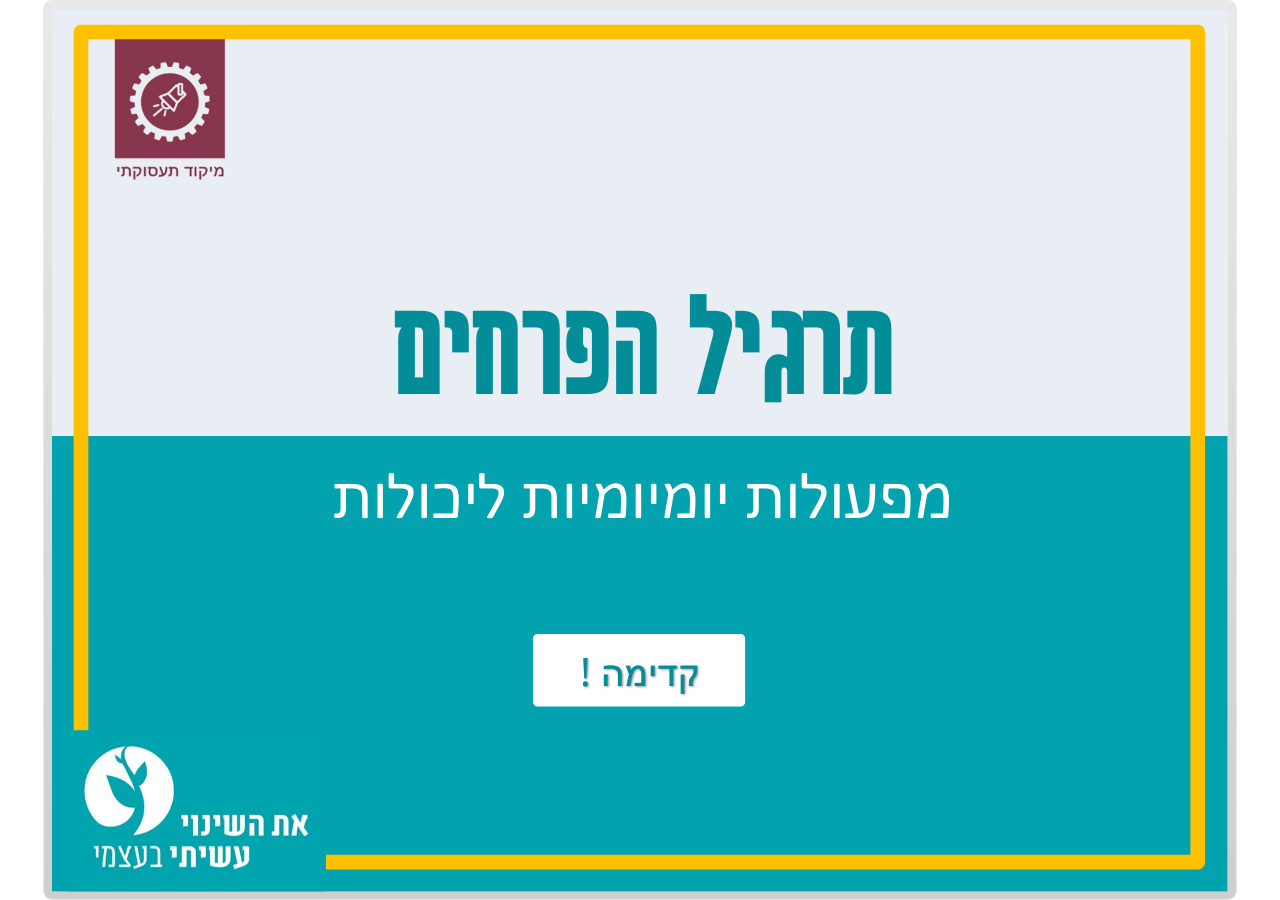
<file: story_html5.html>
<!DOCTYPE html>
<html lang="en-US">
<head>
  <meta charset="utf-8">
  <!-- Created using Storyline 3 - http://www.articulate.com  -->
  <!-- version: 3.10.22406.0 -->
  <title>flowers</title>
  <meta http-equiv="x-ua-compatible" content="IE=edge" />
  <meta name="viewport" content="width=device-width, initial-scale=1.0, user-scalable=no, shrink-to-fit=no, minimal-ui" />
  <meta name="apple-mobile-web-app-capable" content="yes" />
  <style>
    html, body { height: 100%; padding: 0; margin: 0 }
    #app { height: 100%; width: 100%; }
  </style>
  
  <script>window.THREE = { };</script>
</head>
<body style="background: #FFFFFF" class="cs-HTML theme-classic">
  <!-- 360 -->
  <script>!function(e){function n(e,i){return e.test(i)}function i(e){var i=e||navigator.userAgent,o=i.split("[FBAN");if(void 0!==o[1]&&(i=o[0]),this.apple={phone:n(t,i),ipod:n(d,i),tablet:!n(t,i)&&n(s,i),device:n(t,i)||n(d,i)||n(s,i)},this.amazon={phone:n(h,i),tablet:!n(h,i)&&n(a,i),device:n(h,i)||n(a,i)},this.android={phone:n(h,i)||n(b,i),tablet:!n(h,i)&&!n(b,i)&&(n(a,i)||n(r,i)),device:n(h,i)||n(a,i)||n(b,i)||n(r,i)},this.windows={phone:n(l,i),tablet:n(p,i),device:n(l,i)||n(p,i)},this.other={blackberry:n(f,i),blackberry10:n(u,i),opera:n(c,i),firefox:n(A,i),chrome:n(w,i),device:n(f,i)||n(u,i)||n(c,i)||n(A,i)||n(w,i)},this.seven_inch=n(v,i),this.any=this.apple.device||this.android.device||this.windows.device||this.other.device||this.seven_inch,this.phone=this.apple.phone||this.android.phone||this.windows.phone,this.tablet=this.apple.tablet||this.android.tablet||this.windows.tablet,"undefined"==typeof window)return this}function o(){var e=new i;return e.Class=i,e}var t=/iPhone/i,d=/iPod/i,s=/iPad/i,b=/(?=.*\bAndroid\b)(?=.*\bMobile\b)/i,r=/Android/i,h=/(?=.*\bAndroid\b)(?=.*\bSD4930UR\b)/i,a=/(?=.*\bAndroid\b)(?=.*\b(?:KFOT|KFTT|KFJWI|KFJWA|KFSOWI|KFTHWI|KFTHWA|KFAPWI|KFAPWA|KFARWI|KFASWI|KFSAWI|KFSAWA)\b)/i,l=/IEMobile/i,p=/(?=.*\bWindows\b)(?=.*\bARM\b)/i,f=/BlackBerry/i,u=/BB10/i,c=/Opera Mini/i,w=/(CriOS|Chrome)(?=.*\bMobile\b)/i,A=/(?=.*\bFirefox\b)(?=.*\bMobile\b)/i,v=new RegExp("(?:Nexus 7|BNTV250|Kindle Fire|Silk|GT-P1000)","i");"undefined"!=typeof module&&module.exports&&"undefined"==typeof window?module.exports=i:"undefined"!=typeof module&&module.exports&&"undefined"!=typeof window?module.exports=o():"function"==typeof define&&define.amd?define("isMobile",[],e.isMobile=o()):e.isMobile=o()}(this);
    window.isMobile.apple.tablet = window.isMobile.apple.tablet ||
      (navigator.platform === 'MacIntel' && navigator.maxTouchPoints > 1);
    window.isMobile.apple.device = window.isMobile.apple.device || window.isMobile.apple.tablet;
    window.isMobile.tablet = window.isMobile.tablet || window.isMobile.apple.tablet;
    window.isMobile.any = window.isMobile.any || window.isMobile.apple.tablet;
  </script>

  <div id="focus-sink" aria-hidden="true" tabIndex=-1"></div>

  <div id="preso"></div>
  <script>
    window.DS = {};
    window.globals = {
      DATA_PATH_BASE: '',
      HAS_FRAME: true,
      HAS_SLIDE: true,

      lmsPresent: false,
      tinCanPresent: false,
      cmi5Present: false,
      aoSupport: false,
      scale: 'show all',
      captureRc: false,
      browserSize: 'optimal',
      bgColor: '#FFFFFF',
      features: '',
      themeName: 'classic',
      preloaderColor: '#FFFFFF',
      suppressAnalytics: false,
      productChannel: 'perpetual',
      publishSource: 'storyline',
      aid: '',
      cid: '646fa10d-18e9-4024-a28e-afd4b4122766',
      playerVersion: '3.10.22406.0',
      maxIosVideoElements: 5,

      
      parseParams: function(qs) {
        if (window.globals.parsedParams != null) {
          return window.globals.parsedParams;
        }
        qs = (qs || window.location.search.substr(1)).split('+').join(' ');
        var params = {},
            tokens,
            re = /[?&]?([^=]+)=([^&]*)/g;

        while (tokens = re.exec(qs)) {
          params[decodeURIComponent(tokens[1]).trim()] =
            decodeURIComponent(tokens[2]).trim();
        }
        window.globals.parsedParams = params;
        return params;
      }

    };

    (function() {

      var classTypes = [ 'desktop', 'mobile', 'phone', 'tablet' ];

      var addDeviceClasses = function(prefix, testObj) {
        var curr, i;
        for (i = 0; i < classTypes.length; i++) {
          curr = classTypes[i];
          if (testObj[curr]) {
            document.body.classList.add(prefix + curr);
          }
        }
      };

      var params = window.globals.parseParams(),
          isDevicePreview = params.devicepreview === '1',
          isPhoneOverride = params.deviceType === 'phone' || (isDevicePreview && params.phone == '1'),
          isTabletOverride = (params.deviceType === 'tablet' || isDevicePreview) && !isPhoneOverride,
          isMobileOverride = isPhoneOverride || isTabletOverride;

      var deviceView = {
        desktop: !window.isMobile.any && !isMobileOverride,
        mobile: window.isMobile.any || isMobileOverride,
        phone: isPhoneOverride || (window.isMobile.phone && !isTabletOverride),
        tablet: isTabletOverride || window.isMobile.tablet
      };

      window.globals.deviceView = deviceView;
      window.isMobile.desktop = !window.isMobile.any;
      window.isMobile.mobile = window.isMobile.any;

      addDeviceClasses('view-', deviceView);

    })();
  </script>
  
  <script src='story_content/user.js' type=text/javascript></script>
  <div class="slide-loader"></div>

  <script type="text/javascript">
    if (window.globals.deviceView.isMobile) { var doc = document, loader = doc.body.querySelector('.slide-loader'); [ 1, 2, 3 ].forEach(function(n) { var d = doc.createElement('div'); d.style.backgroundColor = window.globals.preloaderColor; d.classList.add('mobile-loader-dot'); d.classList.add('dot' + n); loader.appendChild(d); }); }
  </script>

  <div class="mobile-load-title-overlay" style="display: none">
    <div class="mobile-load-title">flowers</div>
  </div>

  <div class="mobile-chrome-warning"></div>

  <script>
    
    if (window.autoSpider && window.vInterfaceObject) {
      document.querySelector('.mobile-load-title-overlay').style.display = 'none';
    }
  </script>

  

  <link rel="stylesheet" href="html5/data/css/output.min.css" data-noprefix />
</body>
<script src="html5/lib/scripts/ds-bootstrap.min.js"></script>
</html>
</file>
<file: html5/data/css/output.min.css>
@font-face {
  font-family: 'Open SansBold CharsBold4DA46875';
  src: url('[data-uri]');
  font-style: normal;
  font-weight: normal;
}
@font-face {
  font-family: 'Open Sans Charset1_ 680FD42FE9D';
  src: url('[data-uri]');
  font-style: normal;
  font-weight: normal;
}
@font-face {
  font-family: 'Horev CLM Charset1_ 6hf749649BF';
  src: url('[data-uri]');
  font-style: normal;
  font-weight: normal;
}
@font-face {
  font-family: 'Arial Charset1_ 6As1p6E322C57F9';
  src: url('[data-uri]');
  font-style: normal;
  font-weight: normal;
}
@font-face {
  font-family: 'Calibri Charset1_ 6C3DxE7B31EBF';
  src: url('[data-uri]');
  font-style: normal;
  font-weight: normal;
}
@font-face {
  font-family: 'CarmelaBold CharsetBold5A1AAB22';
  src: url('[data-uri]');
  font-style: normal;
  font-weight: normal;
}
@font-face {
  font-family: 'ArialBold Charset1_Bold439855DD';
  src: url('[data-uri]');
  font-style: normal;
  font-weight: normal;
}
@font-face {
  font-family: 'Carmela Charset1_ 62flr4A027831';
  src: url('[data-uri]');
  font-style: normal;
  font-weight: normal;
}
@font-face {
  font-family: 'Carmela Charset0_v2mMNX64BF144D';
  src: url('[data-uri]');
  font-style: normal;
  font-weight: normal;
}
@font-face {
  font-family: 'Open Sans Charset0_v9TY33EDE6F2';
  src: url('[data-uri]');
  font-style: normal;
  font-weight: normal;
}
.cs-npnxnanbnsnfns00000000001 .cs-infopanel  {
  box-shadow: 0 1px 0 rgba(184, 184, 184, 1);
  background: rgba(255, 255, 255, 1);
}
.cs-npnxnanbnsnfns00000000001 .cs-infopanel .cs-link {
  color: rgba(124, 34, 128, 1);
}
.cs-npnxnanbnsnfns00000000001 .cs-infopanel .cs-link:hover {
  color: rgba(0, 0, 238, 1);
}
.cs-npnxnanbnsnfns00000000001 .cs-infopanel .cs-name {
  color: rgba(68, 68, 68, 1);
}
.cs-npnxnanbnsnfns00000000001 .cs-infopanel .cs-title {
  color: rgba(153, 153, 153, 1);
}
.cs-npnxnanbnsnfns00000000001 .cs-infopanelpopup  {
  box-shadow: 0 1px 0 rgba(184, 184, 184, 1);
  background: linear-gradient(180deg, rgba(233, 233, 233, 1) 0%, rgba(207, 207, 207, 1) 100%);
}
.cs-npnxnanbnsnfns00000000001 .cs-infopanelpopup .cs-link {
  color: rgba(124, 34, 128, 1);
}
.cs-npnxnanbnsnfns00000000001 .cs-infopanelpopup .cs-link:hover {
  color: rgba(0, 0, 238, 1);
}
.cs-npnxnanbnsnfns00000000001 .cs-infopanelpopup .cs-name {
  color: rgba(68, 68, 68, 1);
}
.cs-npnxnanbnsnfns00000000001 .cs-infopanelpopup .cs-bio {
  color: rgba(153, 153, 153, 1);
}
.cs-npnxnanbnsnfns00000000001 .cs-timer  {
  color: rgba(85, 85, 85, 1);
}
.cs-npnxnanbnsnfns00000000001 .cs-duration stop:first-child {
  stop-color: rgba(0, 215, 255, 1);
}
.cs-npnxnanbnsnfns00000000001 .cs-duration stop:last-child {
  stop-color: rgba(0, 171, 255, 1);
}
.cs-npnxnanbnsnfns00000000001 .cs-elapsed stop:first-child {
  stop-color: rgba(254, 227, 71, 1);
}
.cs-npnxnanbnsnfns00000000001 .cs-elapsed stop:last-child {
  stop-color: rgba(252, 204, 42, 1);
}
.cs-npnxnanbnsnfns00000000001 .cs-timer .cs-pie .cs-innerstroke {
  stroke: rgba(199, 199, 199, 1);
}
.cs-npnxnanbnsnfns00000000001 .cs-timer .cs-pie .cs-innerborder {
  stroke: rgba(255, 255, 255, 1);
}
.cs-npnxnanbnsnfns00000000001 .cs-window  {
  box-shadow: 0 8px 5px rgba(0, 0, 0, 0.2);
  border-color: rgba(234, 234, 234, 1);
  background: rgba(243, 243, 243, 1);
  color: rgba(85, 85, 85, 1);
}
.cs-npnxnanbnsnfns00000000001 .cs-window .cs-diva {
  border-color: rgba(247, 247, 247, 1);
}
.cs-npnxnanbnsnfns00000000001 .cs-window .cs-divb {
  border-color: rgba(211, 211, 211, 1);
}
.cs-npnxnanbnsnfns00000000001 .cs-editor .cs-editor-slide {
  color: rgba(85, 85, 85, 1);
}
.cs-npnxnanbnsnfns00000000001 .cs-editor .cs-editor-html {
  color: rgba(68, 68, 68, 1);
}
.cs-npnxnanbnsnfns00000000001 .cs-editor .cs-editor-button {
  text-shadow: 0 1px 0 rgba(240, 240, 240, 1);
  color: rgba(53, 53, 53, 1);
  border-color: rgba(177, 177, 177, 1);
  background: linear-gradient(180deg, rgba(245, 245, 245, 1) 0%, rgba(199, 199, 199, 1) 100%);
}
.cs-npnxnanbnsnfns00000000001 .cs-editor .cs-editor-button:hover {
  background: linear-gradient(180deg, rgba(242, 242, 242, 1) 0%, rgba(175, 175, 175, 1) 100%);
}
.cs-npnxnanbnsnfns00000000001 .cs-editor .cs-editor-button:active {
  background: linear-gradient(180deg, rgba(199, 199, 199, 1) 0%, rgba(244, 244, 244, 1) 100%);
}
.cs-npnxnanbnsnfns00000000001 .cs-listitem  {
  color: rgba(53, 53, 53, 1);
  border-color: rgba(223, 223, 223, 1);
}
.cs-npnxnanbnsnfns00000000001 .cs-listitem.cs-viewed {
  color: rgba(144, 144, 144, 1);
}
.cs-npnxnanbnsnfns00000000001 .cs-listitem.cs-selected {
  color: rgba(53, 53, 53, 1);
  background: rgba(192, 226, 241, 1);
}
.cs-npnxnanbnsnfns00000000001 .cs-listitem.cs-selected:hover {
  background: rgba(192, 226, 241, 1);
}
.cs-npnxnanbnsnfns00000000001 .cs-listitem.cs-selected.hover {
  background: rgba(192, 226, 241, 1);
}
.cs-npnxnanbnsnfns00000000001 .cs-listitem.cs-selected:focus {
  background: rgba(192, 226, 241, 1);
}
.cs-npnxnanbnsnfns00000000001 .cs-listitem .cs-icon-carrot {
  fill: rgba(53, 53, 53, 1);
}
.cs-npnxnanbnsnfns00000000001 .cs-listitem .cs-icon-carrot .cs-shadow {
  fill: rgba(255, 255, 255, 1);
}
.cs-npnxnanbnsnfns00000000001 .cs-listitem:hover {
  background: rgba(230, 230, 230, 1);
}
.cs-npnxnanbnsnfns00000000001 .cs-listitem.hover {
  background: rgba(230, 230, 230, 1);
}
.cs-npnxnanbnsnfns00000000001 .cs-listitem:focus {
  background: rgba(230, 230, 230, 1);
}
.cs-npnxnanbnsnfns00000000001 .cs-glossary  {
  color: rgba(53, 53, 53, 1);
}
.cs-npnxnanbnsnfns00000000001 .cs-glossary .cs-scrolling-panel {
  background: rgba(231, 231, 231, 1);
}
.cs-npnxnanbnsnfns00000000001 .cs-glossary .cs-term.cs-selected .cs-choice-list-trigger {
  color: rgba(53, 53, 53, 1);
  background: rgba(192, 226, 241, 1);
}
.cs-npnxnanbnsnfns00000000001 .cs-glossary .cs-term.cs-selected .cs-choice-list-trigger:focus {
  color: rgba(53, 53, 53, 1);
  background: rgba(192, 226, 241, 1);
}
.cs-npnxnanbnsnfns00000000001 .cs-glossary .cs-term:hover .cs-choice-list-trigger {
  background: rgba(230, 230, 230, 1);
}
.cs-npnxnanbnsnfns00000000001 .cs-glossary .cs-term.hover .cs-choice-list-trigger {
  background: rgba(230, 230, 230, 1);
}
.cs-npnxnanbnsnfns00000000001 .cs-glossary .cs-term .cs-choice-list-trigger:focus {
  background: rgba(230, 230, 230, 1);
}
.cs-npnxnanbnsnfns00000000001 .cs-glossary .cs-diva {
  border-color: rgba(226, 226, 226, 1);
}
.cs-npnxnanbnsnfns00000000001 .cs-glossary .cs-divb {
  border-color: rgba(226, 226, 226, 1);
}
.cs-npnxnanbnsnfns00000000001 .cs-glossary .cs-divc {
  border-color: rgba(250, 250, 250, 1);
}
.cs-npnxnanbnsnfns00000000001 .cs-glossary .cs-heading {
  color: rgba(68, 68, 68, 1);
}
.cs-npnxnanbnsnfns00000000001 .cs-resource .cs-separator {
  border-color: rgba(224, 224, 224, 1);
}
.cs-npnxnanbnsnfns00000000001 .cs-outline  {
  color: rgba(68, 68, 68, 1);
}
.cs-npnxnanbnsnfns00000000001 .cs-outline .cs-diva {
  border-color: rgba(198, 198, 198, 1);
}
.cs-npnxnanbnsnfns00000000001 .cs-outline .cs-divb {
  border-color: rgba(249, 249, 249, 1);
}
.cs-npnxnanbnsnfns00000000001 .cs-outline .cs-divc {
  border-color: rgba(225, 225, 225, 1);
}
.cs-npnxnanbnsnfns00000000001 .cs-outline .cs-search-filter:hover {
  color: rgba(0, 0, 238, 1);
}
.cs-npnxnanbnsnfns00000000001 .cs-outline .cs-search-filter.hover {
  color: rgba(0, 0, 238, 1);
}
.cs-npnxnanbnsnfns00000000001 .cs-transcript  {
  color: rgba(68, 68, 68, 1);
}
.cs-npnxnanbnsnfns00000000001 .cs-transcript .cs-div {
  border-color: rgba(225, 225, 225, 1);
}
.cs-npnxnanbnsnfns00000000001 .cs-tabs:not(.topmenu-item) {
  color: rgba(85, 85, 85, 1);
}
.cs-npnxnanbnsnfns00000000001 .cs-tabs .cs-inner-button:not(.topmenu-item) {
  text-shadow: 0 1px 0 rgba(240, 240, 240, 1);
}
.cs-npnxnanbnsnfns00000000001 .cs-tabs:hover:not(.topmenu-item) {
  color: rgba(51, 51, 51, 1);
}
.cs-npnxnanbnsnfns00000000001 .cs-tabs.cs-selected {
  background: rgba(243, 243, 243, 1);
  color: rgba(51, 51, 51, 1);
}
.cs-npnxnanbnsnfns00000000001 .cs-seekcontrol  {
  background: linear-gradient(180deg, rgba(245, 245, 245, 1) 0%, rgba(199, 199, 199, 1) 100%);
  border-color: rgba(177, 177, 177, 1);
}
.cs-npnxnanbnsnfns00000000001 .cs-seekcontrol .cs-button:hover .cs-icon {
  fill: rgba(85, 85, 85, 1);
}
.cs-npnxnanbnsnfns00000000001 .cs-seekcontrol .cs-button.hover .cs-icon {
  fill: rgba(85, 85, 85, 1);
}
.cs-npnxnanbnsnfns00000000001 .cs-seekcontrol .cs-button .cs-icon-shadow {
  fill: rgba(240, 240, 240, 1);
}
.cs-npnxnanbnsnfns00000000001 .cs-seekcontrol .cs-button .cs-icon {
  fill: rgba(45, 45, 45, 1);
}
.cs-npnxnanbnsnfns00000000001 .cs-seekcontrol .cs-seek .cs-fill {
  background: rgba(255, 255, 255, 1);
}
.cs-npnxnanbnsnfns00000000001 .cs-seekcontrol .cs-seek {
  background: rgba(231, 231, 231, 1);
  border-color: rgba(184, 184, 184, 1);
}
.cs-npnxnanbnsnfns00000000001 .cs-searchinput .cs-input {
  color: rgba(138, 138, 138, 1);
  border-color: rgba(173, 173, 173, 1);
  background: rgba(223, 223, 223, 1);
}
.cs-npnxnanbnsnfns00000000001 .cs-searchinput .cs-input:focus {
  color: rgba(51, 51, 51, 1);
  background: rgba(250, 250, 250, 1);
}
.cs-npnxnanbnsnfns00000000001 .cs-searchinput .cs-input:hover {
  box-shadow: inset 0 0 1px 0 rgba(107, 248, 255, 1);
}
.cs-npnxnanbnsnfns00000000001 .cs-searchinput .cs-input.hover {
  box-shadow: inset 0 0 1px 0 rgba(107, 248, 255, 1);
}
.cs-npnxnanbnsnfns00000000001 .cs-searchinput .cs-button .cs-icon {
  fill: rgba(138, 138, 138, 1);
}
.cs-npnxnanbnsnfns00000000001 .cs-searchinput .cs-button:hover {
  fill: linear-gradient(180deg, rgba(245, 245, 245, 1) 0%, rgba(199, 199, 199, 1) 100%);
}
.cs-npnxnanbnsnfns00000000001 .cs-searchinput .cs-button.hover {
  fill: linear-gradient(180deg, rgba(245, 245, 245, 1) 0%, rgba(199, 199, 199, 1) 100%);
}
.cs-npnxnanbnsnfns00000000001 .cs-menu  {
  box-shadow: 0 1px 0 rgba(184, 184, 184, 1);
  background: rgba(243, 243, 243, 1);
}
.cs-npnxnanbnsnfns00000000001 .cs-topmenu-item.active .cs-tab {
  background: rgba(243, 243, 243, 1);
}
.cs-npnxnanbnsnfns00000000001 .cs-logo  {
  box-shadow: 0 1px 0 rgba(184, 184, 184, 1);
  background: rgba(255, 255, 255, 1);
}
.cs-npnxnanbnsnfns00000000001 .cs-checkbox  {
  color: rgba(68, 68, 68, 1);
}
.cs-npnxnanbnsnfns00000000001 .cs-checkbox:hover {
  border-color: rgba(107, 248, 255, 1);
}
.cs-npnxnanbnsnfns00000000001 .cs-checkbox.hover {
  border-color: rgba(107, 248, 255, 1);
}
.cs-npnxnanbnsnfns00000000001 .cs-checkbox .cs-box {
  color: rgba(255, 255, 255, 1);
  border-color: rgba(184, 184, 184, 1);
}
.cs-npnxnanbnsnfns00000000001 .cs-checkbox .cs-box:checked::after {
  color: rgba(51, 204, 0, 1);
}
.cs-npnxnanbnsnfns00000000001 .cs-button  {
  text-shadow: 0 1px 0 rgba(240, 240, 240, 1);
  color: rgba(53, 53, 53, 1);
  border-color: rgba(177, 177, 177, 1);
  background: linear-gradient(180deg, rgba(245, 245, 245, 1) 0%, rgba(199, 199, 199, 1) 100%);
  box-shadow: 0 1px 0 rgba(207, 207, 207, 1);
}
.cs-npnxnanbnsnfns00000000001 .cs-button .cs-icon {
  fill: rgba(53, 53, 53, 1);
}
.cs-npnxnanbnsnfns00000000001 .cs-button .cs-icon-shadow {
  fill: rgba(240, 240, 240, 1);
}
.cs-npnxnanbnsnfns00000000001 .cs-button:hover {
  background: linear-gradient(180deg, rgba(242, 242, 242, 1) 0%, rgba(175, 175, 175, 1) 100%);
}
.cs-npnxnanbnsnfns00000000001 .cs-button.hover {
  background: linear-gradient(180deg, rgba(242, 242, 242, 1) 0%, rgba(175, 175, 175, 1) 100%);
}
.cs-npnxnanbnsnfns00000000001 .cs-button:active {
  background: linear-gradient(180deg, rgba(199, 199, 199, 1) 0%, rgba(244, 244, 244, 1) 100%);
}
.cs-npnxnanbnsnfns00000000001 .cs-button.cs-disabled:hover {
  background: linear-gradient(180deg, rgba(245, 245, 245, 1) 0%, rgba(199, 199, 199, 1) 100%);
}
.cs-npnxnanbnsnfns00000000001 .cs-button.cs-disabled.hover {
  background: linear-gradient(180deg, rgba(245, 245, 245, 1) 0%, rgba(199, 199, 199, 1) 100%);
}
.cs-npnxnanbnsnfns00000000001 .cs-button.cs-disabled:active {
  background: linear-gradient(180deg, rgba(245, 245, 245, 1) 0%, rgba(199, 199, 199, 1) 100%);
}
.cs-npnxnanbnsnfns00000000001 .cs-button.cs-volume:hover {
  background: linear-gradient(180deg, rgba(245, 245, 245, 1) 0%, rgba(199, 199, 199, 1) 100%);
}
.cs-npnxnanbnsnfns00000000001 .cs-button.cs-volume.hover {
  background: linear-gradient(180deg, rgba(245, 245, 245, 1) 0%, rgba(199, 199, 199, 1) 100%);
}
.cs-npnxnanbnsnfns00000000001 .cs-button.cs-volume:active {
  background: linear-gradient(180deg, rgba(245, 245, 245, 1) 0%, rgba(199, 199, 199, 1) 100%);
}
.cs-npnxnanbnsnfns00000000001.cs-base  {
  color: rgba(85, 85, 85, 1);
  border-color: rgba(233, 233, 233, 1);
  background: linear-gradient(180deg, rgba(233, 233, 233, 1) 0%, rgba(207, 207, 207, 1) 100%);
}
.cs-npnxnanbnsnfns00000000001.cs-base .cs-separator .cs-diva {
  background: rgba(211, 211, 211, 1);
}
.cs-npnxnanbnsnfns00000000001.cs-base .cs-separator .cs-divb {
  background: rgba(247, 247, 247, 1);
}
.cs-npnxnanbnsnfns00000000001.cs-base .cs-topmenu-item.active .cs-tab {
  border-color: rgba(211, 211, 211, 1);
}
.cs-npnxnanbnsnfns00000000001.cs-base .cs-topmenu-item.active .cs-panel {
  border-color: rgba(211, 211, 211, 1);
}
.cs-npnxnanbnsnfns00000000001.cs-base .cs-left {
  background: linear-gradient(180deg, rgba(219, 219, 219, 1) 0%, rgba(195, 195, 195, 1) 100%);
}
.cs-npnxnanbnsnfns00000000001.cs-base .cs-area-primary .cs-slide-container {
  background: linear-gradient(180deg, rgba(233, 233, 233, 1) 0%, rgba(207, 207, 207, 1) 100%);
}
.cs-npnxnanbnsnfns00000000001 .cs-volume::-moz-range-thumb {
  border-color: rgba(165, 165, 165, 1);
  box-shadow: inset 0 0 1px 0 rgba(212, 212, 212, 1);
  background: rgba(200, 200, 200, 1);
}
.cs-npnxnanbnsnfns00000000001 .cs-volume::-ms-thumb {
  border-color: rgba(165, 165, 165, 1);
  box-shadow: inset 0 0 1px 0 rgba(212, 212, 212, 1);
  background: rgba(200, 200, 200, 1);
}
.cs-npnxnanbnsnfns00000000001 .cs-volume::-webkit-slider-thumb {
  border-color: rgba(165, 165, 165, 1);
  box-shadow: inset 0 0 1px 0 rgba(212, 212, 212, 1);
  background: rgba(200, 200, 200, 1);
}
.cs-npnxnanbnsnfns00000000001 .cs-volume::-moz-range-track {
  border-color: rgba(242, 242, 242, 1);
  background: linear-gradient(180deg, rgba(188, 188, 188, 1) 0%, rgba(188, 188, 188, 1) 50.196%, rgba(195, 195, 195, 1) 100%);
}
.cs-npnxnanbnsnfns00000000001 .cs-volume::-ms-track {
  border-color: rgba(242, 242, 242, 1);
  background: linear-gradient(180deg, rgba(188, 188, 188, 1) 0%, rgba(188, 188, 188, 1) 50.196%, rgba(195, 195, 195, 1) 100%);
}
.cs-npnxnanbnsnfns00000000001 .cs-volume::-webkit-slider-runnable-track {
  border-color: rgba(242, 242, 242, 1);
  background: linear-gradient(180deg, rgba(188, 188, 188, 1) 0%, rgba(188, 188, 188, 1) 50.196%, rgba(195, 195, 195, 1) 100%);
}
body.show-focus .tab-focus-box {
  border-color: rgba(255, 255, 0, 1);
}
.skipnav {
  border-color: rgba(255, 255, 0, 1);
}
.fn-npnxnanbsnfns00000000001 {
  font-family: 'Open SansD6FFC9F9';
  -webkit-font-variant-ligatures: no-common-ligatures;
  font-variant-ligatures: no-common-ligatures;
}
.fn-pxabnsnfns00000000001 {
  font-family: 'Open SansD6FFC9F9';
  -webkit-font-variant-ligatures: no-common-ligatures;
  font-variant-ligatures: no-common-ligatures;
}
.fn-npxnabnsnfns00000000001 {
  font-family: 'Open SansD6FFC9F9';
  -webkit-font-variant-ligatures: no-common-ligatures;
  font-variant-ligatures: no-common-ligatures;
}
.fn-npnxnanbnsnfns00000000001 {
  font-family: 'Open SansD6FFC9F9';
  -webkit-font-variant-ligatures: no-common-ligatures;
  font-variant-ligatures: no-common-ligatures;
}
.fn-pxabnsnfns00000000000 {
  font-family: 'Open SansD6FFC9F9';
  -webkit-font-variant-ligatures: no-common-ligatures;
  font-variant-ligatures: no-common-ligatures;
}
@font-face {
  font-family: 'Open SansD6FFC9F9';
  src: url('[data-uri]');
  font-style: normal;
  font-weight: bold;
}
@font-face {
  font-family: 'Open SansD6FFC9F9';
  src: url('[data-uri]');
  font-style: normal;
  font-weight: normal;
}
.cs-InvalidPromptSlide .cs-5VQ6ZcomnRV-InvalidPromptSlide-btn0 {
  color: rgba(53, 53, 53, 1);
  border-color: rgba(177, 177, 177, 1);
  background: linear-gradient(180deg, rgba(245, 245, 245, 1) 0%, rgba(199, 199, 199, 1) 100%);
  text-shadow: 0 1px 0 rgba(240, 240, 240, 1);
}
.cs-InvalidPromptSlide .cs-5VQ6ZcomnRV-InvalidPromptSlide-btn0 .cs-html {
  color: rgba(68, 68, 68, 1);
}
.cs-InvalidPromptSlide .cs-5VQ6ZcomnRV-InvalidPromptSlide-btn0 .cs-slide {
  border-color: rgba(85, 85, 85, 1);
}
.cs-InvalidPromptSlide .cs-5VQ6ZcomnRV-InvalidPromptSlide-btn0:hover {
  background: linear-gradient(180deg, rgba(242, 242, 242, 1) 0%, rgba(175, 175, 175, 1) 100%);
}
.cs-InvalidPromptSlide .cs-5VQ6ZcomnRV-InvalidPromptSlide-btn0:active {
  background: linear-gradient(180deg, rgba(199, 199, 199, 1) 0%, rgba(244, 244, 244, 1) 100%);
}
.cs-PrintPromptSlide .cs-5VQ6ZcomnRV-PrintPromptSlide-btn0 {
  color: rgba(53, 53, 53, 1);
  border-color: rgba(177, 177, 177, 1);
  background: linear-gradient(180deg, rgba(245, 245, 245, 1) 0%, rgba(199, 199, 199, 1) 100%);
  text-shadow: 0 1px 0 rgba(240, 240, 240, 1);
}
.cs-PrintPromptSlide .cs-5VQ6ZcomnRV-PrintPromptSlide-btn0 .cs-html {
  color: rgba(68, 68, 68, 1);
}
.cs-PrintPromptSlide .cs-5VQ6ZcomnRV-PrintPromptSlide-btn0 .cs-slide {
  border-color: rgba(85, 85, 85, 1);
}
.cs-PrintPromptSlide .cs-5VQ6ZcomnRV-PrintPromptSlide-btn0:hover {
  background: linear-gradient(180deg, rgba(242, 242, 242, 1) 0%, rgba(175, 175, 175, 1) 100%);
}
.cs-PrintPromptSlide .cs-5VQ6ZcomnRV-PrintPromptSlide-btn0:active {
  background: linear-gradient(180deg, rgba(199, 199, 199, 1) 0%, rgba(244, 244, 244, 1) 100%);
}
.cs-ScrollPromptSlide .cs-5VQ6ZcomnRV-ScrollPromptSlide-btn0 {
  color: rgba(53, 53, 53, 1);
  border-color: rgba(177, 177, 177, 1);
  background: linear-gradient(180deg, rgba(245, 245, 245, 1) 0%, rgba(199, 199, 199, 1) 100%);
  text-shadow: 0 1px 0 rgba(240, 240, 240, 1);
}
.cs-ScrollPromptSlide .cs-5VQ6ZcomnRV-ScrollPromptSlide-btn0 .cs-html {
  color: rgba(68, 68, 68, 1);
}
.cs-ScrollPromptSlide .cs-5VQ6ZcomnRV-ScrollPromptSlide-btn0 .cs-slide {
  border-color: rgba(85, 85, 85, 1);
}
.cs-ScrollPromptSlide .cs-5VQ6ZcomnRV-ScrollPromptSlide-btn0:hover {
  background: linear-gradient(180deg, rgba(242, 242, 242, 1) 0%, rgba(175, 175, 175, 1) 100%);
}
.cs-ScrollPromptSlide .cs-5VQ6ZcomnRV-ScrollPromptSlide-btn0:active {
  background: linear-gradient(180deg, rgba(199, 199, 199, 1) 0%, rgba(244, 244, 244, 1) 100%);
}
.cs-ResumePromptSlide .cs-5VQ6ZcomnRV-ResumePromptSlide-btn0 {
  color: rgba(53, 53, 53, 1);
  border-color: rgba(177, 177, 177, 1);
  background: linear-gradient(180deg, rgba(245, 245, 245, 1) 0%, rgba(199, 199, 199, 1) 100%);
  text-shadow: 0 1px 0 rgba(240, 240, 240, 1);
}
.cs-ResumePromptSlide .cs-5VQ6ZcomnRV-ResumePromptSlide-btn0 .cs-html {
  color: rgba(68, 68, 68, 1);
}
.cs-ResumePromptSlide .cs-5VQ6ZcomnRV-ResumePromptSlide-btn0 .cs-slide {
  border-color: rgba(85, 85, 85, 1);
}
.cs-ResumePromptSlide .cs-5VQ6ZcomnRV-ResumePromptSlide-btn0:hover {
  background: linear-gradient(180deg, rgba(242, 242, 242, 1) 0%, rgba(175, 175, 175, 1) 100%);
}
.cs-ResumePromptSlide .cs-5VQ6ZcomnRV-ResumePromptSlide-btn0:active {
  background: linear-gradient(180deg, rgba(199, 199, 199, 1) 0%, rgba(244, 244, 244, 1) 100%);
}
.cs-ResumePromptSlide .cs-5VQ6ZcomnRV-ResumePromptSlide-btn1 {
  color: rgba(53, 53, 53, 1);
  border-color: rgba(177, 177, 177, 1);
  background: linear-gradient(180deg, rgba(245, 245, 245, 1) 0%, rgba(199, 199, 199, 1) 100%);
  text-shadow: 0 1px 0 rgba(240, 240, 240, 1);
}
.cs-ResumePromptSlide .cs-5VQ6ZcomnRV-ResumePromptSlide-btn1 .cs-html {
  color: rgba(68, 68, 68, 1);
}
.cs-ResumePromptSlide .cs-5VQ6ZcomnRV-ResumePromptSlide-btn1 .cs-slide {
  border-color: rgba(85, 85, 85, 1);
}
.cs-ResumePromptSlide .cs-5VQ6ZcomnRV-ResumePromptSlide-btn1:hover {
  background: linear-gradient(180deg, rgba(242, 242, 242, 1) 0%, rgba(175, 175, 175, 1) 100%);
}
.cs-ResumePromptSlide .cs-5VQ6ZcomnRV-ResumePromptSlide-btn1:active {
  background: linear-gradient(180deg, rgba(199, 199, 199, 1) 0%, rgba(244, 244, 244, 1) 100%);
}
.cs-ExternalInterfaceErrorSlide .cs-buttonOK {
  color: rgba(53, 53, 53, 1);
  border-color: rgba(177, 177, 177, 1);
  background: linear-gradient(180deg, rgba(245, 245, 245, 1) 0%, rgba(199, 199, 199, 1) 100%);
  text-shadow: 0 1px 0 rgba(240, 240, 240, 1);
}
.cs-ExternalInterfaceErrorSlide .cs-buttonOK .cs-html {
  color: rgba(68, 68, 68, 1);
}
.cs-ExternalInterfaceErrorSlide .cs-buttonOK .cs-slide {
  border-color: rgba(85, 85, 85, 1);
}
.cs-ExternalInterfaceErrorSlide .cs-buttonOK:hover {
  background: linear-gradient(180deg, rgba(242, 242, 242, 1) 0%, rgba(175, 175, 175, 1) 100%);
}
.cs-ExternalInterfaceErrorSlide .cs-buttonOK:active {
  background: linear-gradient(180deg, rgba(199, 199, 199, 1) 0%, rgba(244, 244, 244, 1) 100%);
}
</file>
